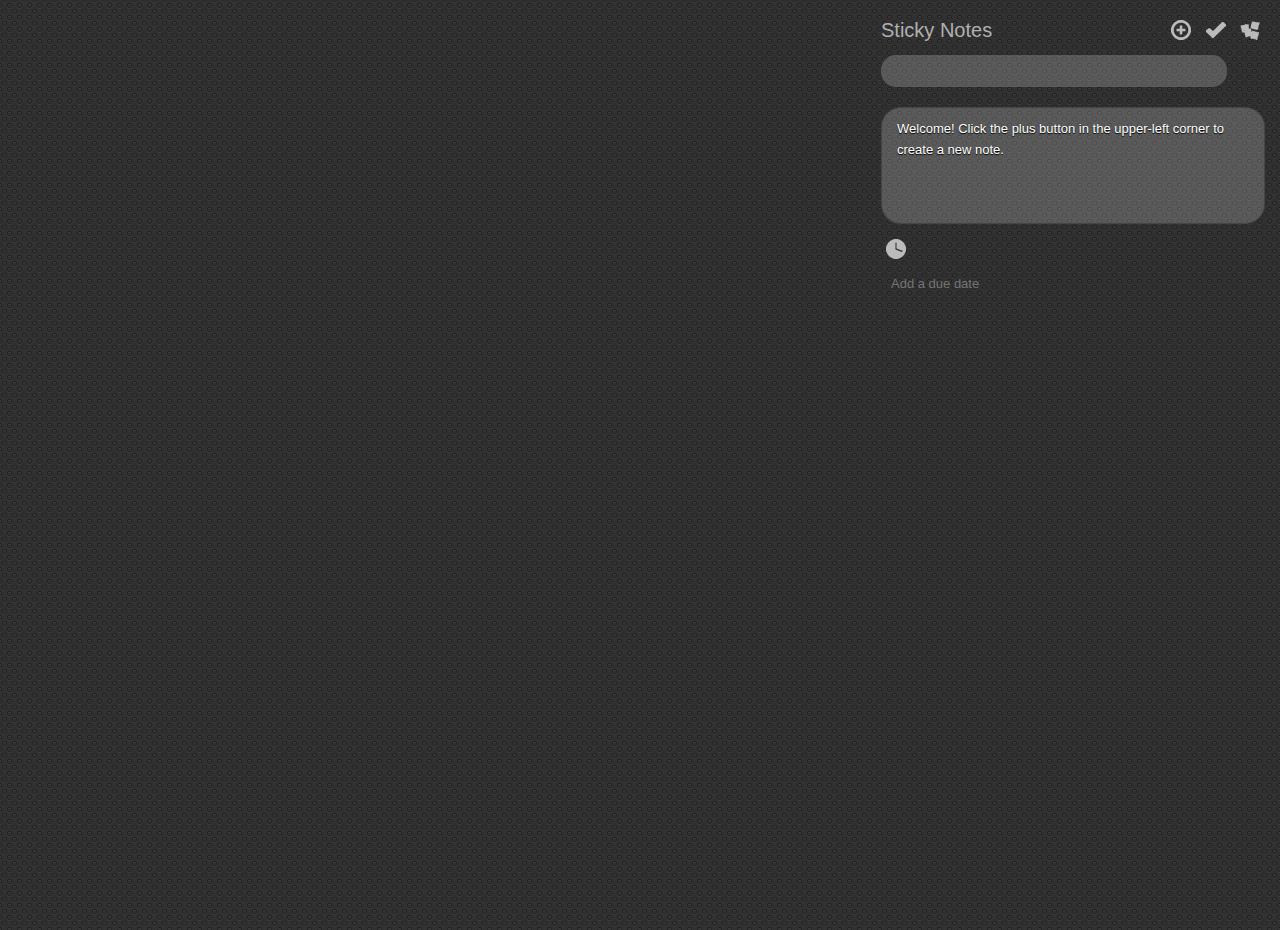
<file: index.html>
<!DOCTYPE html>
<html lang="en-US">
<head>
	<meta charset="UTF-8">
	<meta name="description" content="Sticky Notes. An HTML5/CSS3/JS Experimental App. Notes are saved to HTML5 Local Storage. Requires Google Chrome or Safari.">
	<title>Stickies</title>
	<link rel="stylesheet" type="text/css" href="http://fonts.googleapis.com/css?family=Short+Stack" media="all">
	<link rel="icon" href="favicon.ico" />
	<link rel="stylesheet" type="text/css" href="css/media.css" media="all" />
	<script type="text/javascript" src="js/jquery-1.7.1.min.js"></script>
	<script type="text/javascript" src="js/jquery-ui-1.8.17.custom.min.js"></script>
	<script type="text/javascript" src="js/Math.uuid.js"></script>
</head>
<body>
	<div class="container" id="container">

		<div class="splash" id="splash">
			<div class="splash-note">
				<h1 class="splash-title">Sticky Notes</h1>
				<p>An HTML5/CSS3/JS Experimental App<br />
					Written by <a href="http://www.radium-v.com/" title="John Kreitlow">John Kreitlow</a></p>
				<p>Notes are saved to HTML5 Local Storage.</p>
				<a class="source" href="https://github.com/radium-v/sticky-notes" target="_blank">View Source</a>
				<div class="require">Requires Google Chrome or Safari</div>
				<div class="close-splash"></div>
			</div>
		</div>
		
		<div class="workspace" id="workspace"></div>

		<div class="sidebar" id="sidebar">
			<h1 class="site-title">Sticky Notes</h1>
			<div class="btnpanel" id="sidepanel">
				<div class="button newnote" id="new_note"><span class="tooltip left">new note</span></div>
				<!-- <div class="button info" id="note_info"><span class="tooltip left ">info</span></div>
				<div class="button star" id="note_favorite"><span class="tooltip left">star</span></div> -->
				<div class="button savenotes" id="note_save"><span class="tooltip left">save notes</span></div>
				<div id="view" class="button view free"><span class="tooltip left">Sorted/Free</span></div>
			</div>
			<input type="text" class="titlebox" id="title">
			<div class="textbox" contenteditable="false" id="textbox">Welcome! Click the plus button in the upper-left corner to create a new note.</div>

			<div class="due">
				<label for="due_date">
					<div class="button clock"><span class="tooltip left">Set a due date</span></div>
				</label>
				<input class="datebox" id="due_date" name="due_date" type="text" placeholder="Add a due date" />
			</div>
		</div>
	</div>
	<script type="text/javascript" src="js/sticky-core.js"></script>
</body>
</html>
</file>
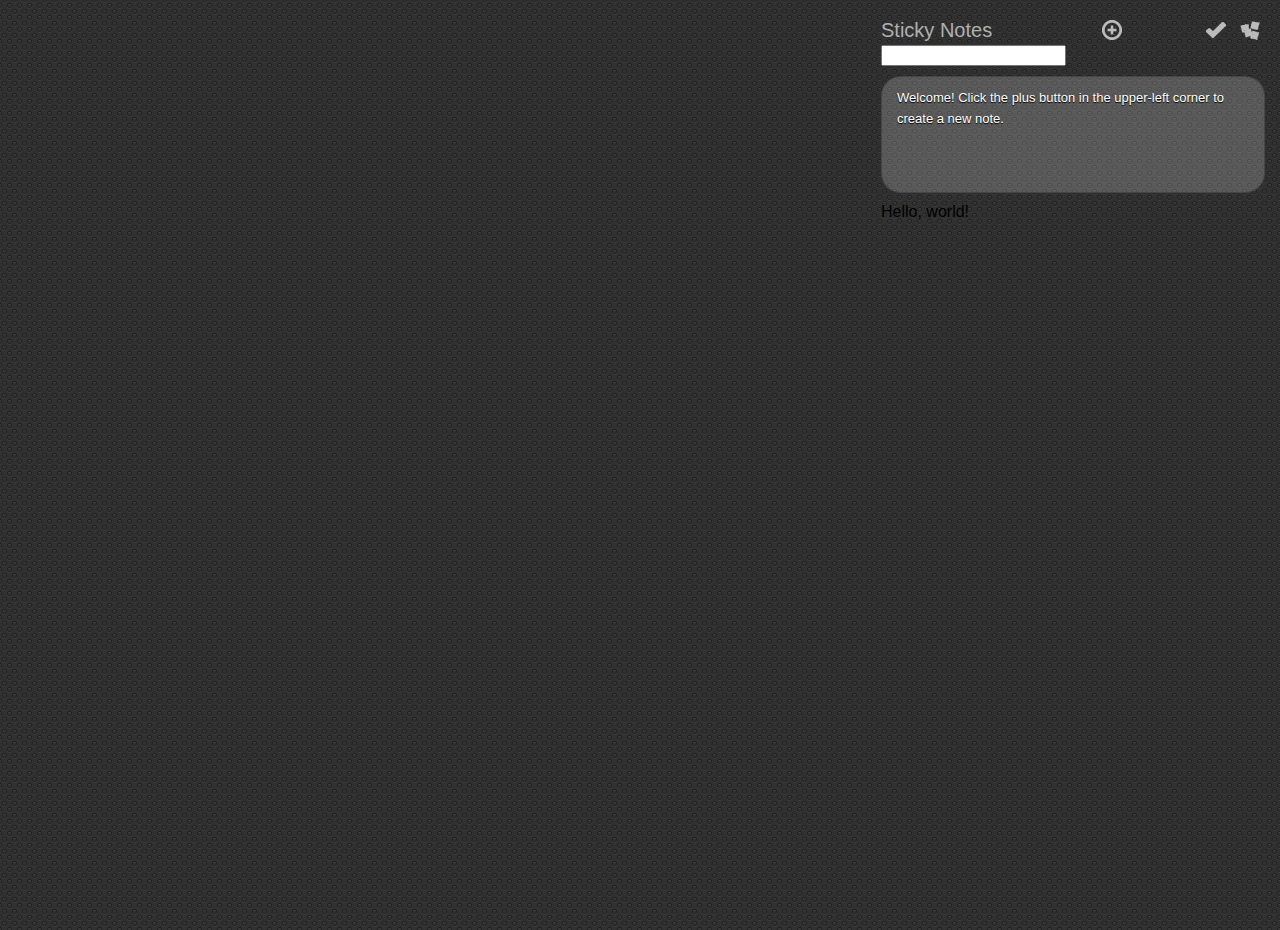
<file: sticky.html>
<!DOCTYPE HTML>
<html lang="en-US">
<head>
	<meta charset="UTF-8">
	<title>Stickies</title>
	<link rel="stylesheet" type="text/css" href="http://fonts.googleapis.com/css?family=Short+Stack" media="all">
	<link rel="icon" href="/favicon.ico" />
	<link rel="stylesheet" type="text/css" href="css/media.css" media="all" />
	<script type="text/javascript" src="js/jquery-1.7.1.min.js"></script>
	<script type="text/javascript" src="js/jquery-ui-1.8.16.custom.min.js"></script>
	<script type="text/javascript" src="js/Math.uuid.js"></script>
</head>
<body>
	<div class="container" id="container">
		<div class="workspace" id="workspace"></div>
		<div class="sidebar" id="sidebar">
			<h1 class="site-title">Sticky Notes</h1>
			<div class="btnpanel" id="sidepanel">
				<div class="button newnote" id="new_note"><span class="tooltip left">new note</span></div>
				<div class="button info" id="note_info"><span class="tooltip left ">info</span></div>
				<div class="button star" id="note_favorite"><span class="tooltip left">star</span></div>
				<div class="button savenotes" id="note_save"><span class="tooltip left">save notes</span></div>
				<div id="view" class="button view free"><span class="tooltip left">Sorted/Free</span></div>
			</div>
			<input type="text" class="title" id="title">
			<div class="textbox box" contenteditable="false" id="textbox">Welcome! Click the plus button in the upper-left corner to create a new note.</div>
			<div id="box_info" class="box info">
				Hello, world!
			</div>
		</div>

		<div class="splash">
			
		</div>
	</div>
	<script type="text/javascript" src="js/sticky-core.js"></script>
</body>
</html>
</file>
<file: css/media.css>
::-webkit-scrollbar { /* I told you, it's ONLY Webkit compatible. */
	width: 5px;
}

::-webkit-scrollbar-track {
	background-color: rgba(0, 0, 0, 0.4);
}

::-webkit-scrollbar-thumb {
	background-color: rgba(255, 255, 192, 0.7);
	border-radius: 5px;
	border: 1px solid rgba(255, 255, 255, 0.2)
}

::-webkit-resizer {
	display: none;
}

	body {
		/* I turn away from the mic to breathe in */
		-webkit-user-select: none;
		-moz-user-select: none;
		background: url([data-uri]) repeat #171A22;
		display: table;
		font-family: Helvetica, Arial, sans-serif;
		margin: 0;
		overflow: hidden;
		padding: 0
	}

	a:link, a:visited {
		border-bottom: 1px dashed #336699;
		color: #336699;
		text-decoration: none
	}

	.container {
		display: table-cell;
		display: fixed;
		height: 100%;
		width: 100%
	}

		.splash {
			background-color: rgba(60,60,60,0.8);
			display: none;
			height: 100%;
			position: absolute;
			width: 100%;
			z-index: 100
		}

			.splash-note {
				background: #ffffc9;
				background: -moz-linear-gradient(top,  #ffffc9 0%, #ffffc9 10%, #ffff99 10%, #ffff99 24%, #ffff9d 24%, #ffffe9 100%); /* FF3.6+ */
				background: -webkit-gradient(linear, left top, left bottom, color-stop(0%,#ffffc9), color-stop(10%,#ffffc9), color-stop(10%,#ffff99), color-stop(24%,#ffff99), color-stop(24%,#ffff9d), color-stop(100%,#ffffe9)); /* Chrome,Safari4+ */
				background: -webkit-linear-gradient(top,  #ffffc9 0%,#ffffc9 10%,#ffff99 10%,#ffff99 24%,#ffff9d 24%,#ffffe9 100%); /* Chrome10+,Safari5.1+ */
				background: -o-linear-gradient(top,  #ffffc9 0%,#ffffc9 10%,#ffff99 10%,#ffff99 24%,#ffff9d 24%,#ffffe9 100%); /* Opera 11.10+ */
				background: -ms-linear-gradient(top,  #ffffc9 0%,#ffffc9 10%,#ffff99 10%,#ffff99 24%,#ffff9d 24%,#ffffe9 100%); /* IE10+ */
				background: linear-gradient(top,  #ffffc9 0%,#ffffc9 10%,#ffff99 10%,#ffff99 24%,#ffff9d 24%,#ffffe9 100%); /* W3C */
				box-shadow: 0 0 50px #000000;
				-webkit-box-sizing: border-box;
				-moz-box-sizing: border-box;
				box-sizing: border-box;
				color: #555555;
				display: block;
				font-size: 19px;
				height: 500px;
				line-height: 23px;
				padding-top: 90px;
				position: absolute;
				text-align: center;
				width: 500px
			}

				.splash-title {
					background: url(../img/sticky-title.png) 0 0 no-repeat transparent;
					color: transparent;
					height: 63px;
					margin: auto;
					width: 359px
				}

				.source {
					display: inline-block;
					margin: 30px auto;
					width: auto
				}

				.require { font-size: 13px }

					.require:before {
						background: url(../img/chrome-safari.png) 0 0 no-repeat transparent;
						content: '';
						display: block;
						height: 50px;
						margin: auto;
						width: 100px
					}

		.workspace {
			-webkit-box-sizing: border-box;
			-moz-box-sizing: border-box;
			box-sizing: border-box;
			display: table-cell;
			overflow-x: hidden;
			overflow-y: auto;
			padding-left: 20px;
			position: fixed;
			z-index: 1
		}

/* Begin Tooltip */

.tooltip, .ui-icon {
	-moz-transition: opacity 0.24s linear 0.32s, margin 0.07s linear 0.32s;
	-webkit-transition: opacity 0.24s linear 0.32s, margin 0.07s linear 0.32s;
	background: #0e0e0e; /* Old browsers */
	background: -moz-linear-gradient(top,  #0e0e0e 0%, #1f1f1f 16%, #1f1f1f 84%, #0e0e0e 100%); /* FF3.6+ */
	background: -ms-linear-gradient(top,  #0e0e0e 0%,#1f1f1f 16%,#1f1f1f 84%,#0e0e0e 100%); /* IE10+ */
	background: -o-linear-gradient(top,  #0e0e0e 0%,#1f1f1f 16%,#1f1f1f 84%,#0e0e0e 100%); /* Opera 11.10+ */
	background: -webkit-gradient(linear, left top, left bottom, color-stop(0%,#0e0e0e), color-stop(16%,#1f1f1f), color-stop(84%,#1f1f1f), color-stop(100%,#0e0e0e)); /* Chrome,Safari4+ */
	background: -webkit-linear-gradient(top,  #0e0e0e 0%,#1f1f1f 16%,#1f1f1f 84%,#0e0e0e 100%); /* Chrome10+,Safari5.1+ */
	background: linear-gradient(top,  #0e0e0e 0%,#1f1f1f 16%,#1f1f1f 84%,#0e0e0e 100%); /* W3C */
	color: #FFFFFF;
	display: inline-block;
	font-size: 13px;
	height: 20px;
	line-height: 20px;
	opacity: 0;
	padding: 0 5px;
	position: absolute;
	text-align: center;
	top: 5px;
	transition: opacity 0.24s linear 0.32s, margin 0.07s linear 0.32s;
	visibility: hidden;
	white-space:nowrap;
	z-index: 10000;
}

.ui-icon { visibility: visible; }

	.tooltip:before, .ui-icon:before, .ui-icon:after, .tooltip:after {
		content: '';
		display: inline-block;
		height: 20px;
		position: absolute;
		top: 0;
	}

	.tooltip:before, .ui-icon:before { width: 14px; }

	.tooltip.right {
		left: 100%;
		margin-left: 24px;
	}

		.tooltip.right:before, .ui-datepicker-prev .ui-icon:before {
			background: url([data-uri]) 0 0 no-repeat transparent;
			left: -14px;
		}

		.tooltip.right:after, .ui-datepicker-prev .ui-icon:after {
			background: url([data-uri]) 0 0 no-repeat transparent;
			left: 100%;
			width: 7px;
		}

		.button:hover .tooltip, label > input:focus + .tooltip, label > textarea:focus + .tooltip {
			opacity: 1;
			visibility: visible;
		}

		.button:hover .tooltip.right { margin-left: 14px; }

	.tooltip.left {
		margin-right: 24px;
		right: 100%
	}

		.tooltip.left:before, .ui-datepicker-next .ui-icon:before {
			background: url([data-uri]) 0 0 no-repeat transparent;
			right: -14px
		}

		.tooltip.left:after, .ui-datepicker-next .ui-icon:after {
			background:url([data-uri]) 0 0 no-repeat transparent;
			right: 100%;
			width: 7px
		}

		.button:hover .tooltip.left {  margin-right: 14px; }

		label > input:focus + .tooltip.left, label > textarea:focus + .tooltip.left { top: 15px; }

		.button:hover .tooltip:hover {
			opacity: 0;
			visibility: hidden;
		}

		.ui-datepicker {
			background-color: #111111;
			border-radius: 10px;
			box-shadow: inset 0 -2px 3px #000000;
			margin: 10px 0 0 -13px;
			padding: 0 10px;
		}

		.ui-icon {
			margin: 0 10px 10px !important;
			position: relative;
		}

		.ui-datepicker-next { float: right }

		.ui-datepicker-title, .ui-datepicker-calendar th span, .ui-datepicker-calendar td a {
			color: #DEDEDE;
			font-weight: normal;
			text-align: center;
			text-decoration: none;
			text-shadow: 0px 1px 1px #000000;
		}

	.tile {
		color: #565667;
		display: inline-block;
		position: relative;
		text-align: left;
		vertical-align: top;
		-webkit-box-sizing: border-box;
		-moz-box-sizing: border-box;
		box-sizing: border-box;
		z-index: 2;
	}

	.tile:hover, .sel {
		-moz-transform: rotateX(0deg) !important;
		-moz-transition: -webkit-transform 0.24s linear forwards;
		-webkit-transform: rotateX(0deg) !important;
		-webkit-transition: -webkit-transform 0.24s linear forwards;
		cursor: pointer;
		transform: rotateX(0deg) !important;
		transition: -webkit-transform 0.24s linear forwards;
		z-index: 10000 !important;
	}

	.sel .note {
		box-shadow: 0 0 15px 2px #006699;
		opacity: 1;
	}


		.note {
			-moz-animation: blur 0.17s linear forwards;
			-moz-transition: background-color 0.4s linear;
			-webkit-animation: blur 0.17s linear forwards;
			-webkit-transition: background-color 0.4s linear;
			animation: blur 0.17s linear forwards;
			background-color: #F7F5C1;
			box-shadow: 0 8px 15px 5px rgba(0, 0, 0, 0.8);
			cursor: pointer;
			display: block;
			height: 100%;
			margin: 0;
			opacity: 0.4;
			overflow: hidden;
			transition: background-color 0.4s linear;
			white-space: normal;
		}

			.note .title {
				background-color: rgba(0, 0, 0, 0.12);
				border-bottom: 1px solid rgba(0, 0, 0, 0.12);
				color: #343434;
				font: 13px/21px 'Short Stack', Helvetica, Arial, sans-serif;
				height: 20px;
				overflow: hidden;
				padding-left: 4px;
				white-space: nowrap;
				width: 100%;
				word-wrap: pre;
			}

			.note .body {
				display: block;
				font: 14px/20px 'Short Stack', Helvetica, Arial, sans-serif;
				height: 100%;
				margin: 0;
				padding: 10px;
				white-space: pre-wrap;
				word-wrap: break-word;
			}

			.tile:hover .note, .sel .note { 
				-webkit-animation: focus 0.17s linear forwards;
				-moz-animation: focus 0.17s linear forwards;
				animation: focus 0.17s linear forwards;
			}

			.btn-close, .close-splash {
				-moz-transition: opacity 0.07s ease-in-out 0.14s;
				-webkit-transition: opacity 0.07s ease-in-out 0.14s;
				background: url([data-uri]) 0 0 no-repeat transparent;
				cursor: pointer;
				display: none;
				height: 27px;
				left: -12px;
				opacity: 0;
				position: absolute;
				top: 5px;
				transition: opacity 0.07s ease-in-out 0.14s;
				width: 26px;
				z-index: 4;
			}

			.tile:hover .btn-close {
				display: block;
				opacity: 0.4;
			}

			.tile:hover .btn-close:hover { opacity: 1 }

			.close-splash {
				-webkit-transform: scale(1.4);
				-moz-transform: scale(1.4);
				transform: scale(1.4);
				display: block;
				opacity: 1;
				top: -10px
			}


		.sidebar {
			display: table-cell;
			position: absolute;
		}

			.sidebar .note-form { width: 100%; }

			label, textarea {
				display: block;
				outline: none;
				position: relative;
			}

			.btnpanel {
				cursor: pointer;
				display: block;
				float: right;
				height: 30px;
				position: relative;
				z-index: 5000;
			}

			.titlebox {
				-moz-border-radius: 15px;
				-moz-box-sizing: border-box;
				-moz-transition: all 0.14s linear;
				-webkit-border-radius: 15px;
				-webkit-box-sizing: border-box;
				-webkit-transition: all 0.14s linear;
				background-color: rgba(255, 255, 255, 0.2);
				border-radius: 15px;
				border: none;
				box-sizing: border-box;
				color: #FFFFFF;
				display: inline-block;
				font-weight: 300;
				line-height: 30px;
				margin: 10px 0px;
				padding-left: 10px;
				text-shadow: 0 1px 1px #000000;
				transition: all 0.14s linear;
				width: 90%;
			}

				.titlebox:focus {
					background-color: #FFFFFF;
					box-shadow: inset 0 -1px 3px #000000, 0 1px 1px #000000;
					color: #454545;
					outline: none;
					text-shadow: none;
				}

			.textbox {
				-moz-border-radius: 20px;
				-moz-box-sizing: border-box;
				-moz-transition: all 0.14s linear;
				-moz-user-select: text;
				-webkit-border-radius: 20px;
				-webkit-box-sizing: border-box;
				-webkit-transition: all 0.14s linear;
				-webkit-user-select: text;
				background-color: rgba(255, 255, 255, 0.2);
				border-radius: 20px;
				border: 1px solid rgba(0, 0, 0, 0.2);
				box-sizing: border-box;
				color: #FFFFFF;
				font-size: 13px;
				line-height: 21px;
				margin: 10px 0;
				min-height: 117px;
				outline: none;
				overflow-y: auto;
				padding: 10px 15px;
				text-shadow: 0 1px 1px #000000;
				transition: all 0.14s linear;
				user-select: text;
				width: 100%;
			}

				.textbox:focus {
					background-color: #FFFFFF;
					border: none;
					box-shadow: inset 0 -1px 3px #000000, 0 1px 1px #000000;
					color: #333333;
					text-shadow: none;
				}

				.site-title {
					color: #B0B0B0;
					display: inline-block;
					font-size: 20px;
					font-weight: normal;
					line-height: 30px;
					margin: 0;
				}

		.due {
			display: inline-block;
			vertical-align: top;
		}

			.datebox:disabled { display: none; }

			.datebox:enabled {
				background-color: transparent;
				border-radius: 10px;
				border: none;
				color: #DEDEDE;
				display: inline-block;
				font-size: 13px;
				height: 30px;
				margin: 0;
				max-height: 200px;
				padding: 0 10px;
				vertical-align: top;
			}
				.datebox:focus { outline: none }

			.ui-datepicker { margin-top: 10px }

			.button {
				display: inline-block;
				height: 30px;
				position: relative;
				width: 30px;
			}

			.button:hover, .ui-icon:hover { cursor:pointer }
		
			.clock { background-image: url([data-uri]); }
			.newnote { background-image: url([data-uri]) }
			.savenotes { background-image: url([data-uri]) }
			.view { 
				-webkit-transition: background-image 0.14s linear;
				-moz-transition: background-image 0.14s linear;
				transition: background-image 0.14s linear;
			}
				.view.free { background-image: url([data-uri]); }
				.view.sorted { background-image: url([data-uri]); }

			.trash {
				bottom: 20px;
				display: block;
				height: 40px;
				left: 20px;
				position: absolute;
				width: 40px;
			}

			.trash.closed { background-image: url([data-uri]); }

			.trash.open { background-image: url([data-uri]); }

			/* Color Definitions */
			.colorpicker {
			    cursor: default;
			    display: block;
			    float: right;
			    margin: 5px 0 0 5px;
			    max-width: 64px;
			    width: 50%;
			}

			.color-box {
			    border: 1px solid #000000;
				-webkit-box-sizing: border-box;
				-moz-box-sizing: border-box;
				box-sizing: border-box;
				cursor: pointer;
				display: inline-block;
				height: 16px;
				padding: 0;
				vertical-align: top;
				width: 16px;
			}

			.color-box:hover {
			    -webkit-animation: border-pulse 0.73s ease-in-out infinite;
			    -moz-animation: border-pulse 0.73s ease-in-out infinite;
			    animation: border-pulse 0.73s ease-in-out infinite;
			}

			.color-box.sel { border: 1px solid #FFFFFF }
			    .color-01 { background-color: #F7F5C1 }
			    .color-02 { background-color: #FAE7C4 }
			    .color-03 { background-color: #C8FFD6 }
			    .color-04 { background-color: #F0C9E2 }
			    .color-05 { background-color: #C1F5F1 }
			    .color-06 { background-color: #EAD3F2 }
			    .color-07 { background-color: #D4DDCD }
			    .color-08 { background-color: #D2E1EC }

		/* For future implementations
			.info {
				background-image: url([data-uri]);
				display: none;
			}

			.star {
				background-image: url([data-uri]);
			} */

@media all and (min-width: 0) and (max-width: 799px) {

	.workspace {
		display: table-row;
		height: 60%;
		top: 0;
		width: 100%;
	}

		.tile {
			height: 130px;
			width: 130px;
		}

	.sidebar {
		bottom: 0;
		box-shadow: 0 0 20px #000000;
		display: table-row;
		height: 40%;
		width: 100%;
		z-index: 10;
	}

		.titlebox { font-size: 16px }

		.textbox {
			border-radius: 0;
			border: none;
			bottom: 0;
			margin: 0;
			position: absolute;
			top: 100px;
			width: 100%;
		}

		.due { display: none }

}

@media all and (min-width: 800px) {

	.workspace {
		height: 100%;
		width: 65%;
	}

	.tile {
		height: 165px;
		width: 165px;
	}

	.sidebar {
		height: 100%;
		padding: 15px;
		right: 0;
		width: 30%;
	}

		.titlebox { font-size: 15px; }

		.textbox {
			max-height: 117px;
			width: 100%;
		}

}

@media all and (min-width: 1120px) {

		.tile {
			width: 220px;
			height: 220px;
		}

	.sidebar { width: 30%; }

}

@-webkit-keyframes blur {
	from { -webkit-transform: scale(1) }
	to { -webkit-transform: scale(0.8) }
}

@-moz-keyframes blur {
	from { -moz-transform: scale(1) }
	to { -moz-transform: scale(0.8) }
}

@keyframes blur {
	from { transform: scale(1) }
	to { transform: scale(0.8) }
}


@-webkit-keyframes border-pulse {
    0% { border-color: rgba(0, 0, 0, 0); }
    50% { border-color: rgba(0, 0, 0, 1); }
    100% { border-color: rgba(0, 0, 0, 0); }
}

@-moz-keyframes border-pulse {
    0% { border-color: rgba(0, 0, 0, 0); }
    50% { border-color: rgba(0, 0, 0, 1); }
    100% { border-color: rgba(0, 0, 0, 0); }
}

@keyframes border-pulse {
    0% { border-color: rgba(0, 0, 0, 0); }
    50% { border-color: rgba(0, 0, 0, 1); }
    100% { border-color: rgba(0, 0, 0, 0); }
}

@-webkit-keyframes focus {
	from { -webkit-transform: scale(0.8) }
	to { -webkit-transform: scale(1) }
}

@-moz-keyframes focus {
	from { -moz-transform: scale(0.8) }
	to { -moz-transform: scale(1) }
}

@keyframes focus {
	from { transform: scale(0.8) }
	to { transform: scale(1) }
}

@-webkit-keyframes shrink {
	to {
		-webkit-transform: scale(0.2) translate(-100%, 100%);
		opacity: 0.4;
	}
}

@-moz-keyframes shrink {
	to {
		-moz-transform: scale(0.2) translate(-100%, 100%);
		opacity: 0.4;
	}
}

@keyframes shrink {
	to {
		transform: scale(0.2) translate(-100%, 100%);
		opacity: 0.4;
	}
}
</file>
